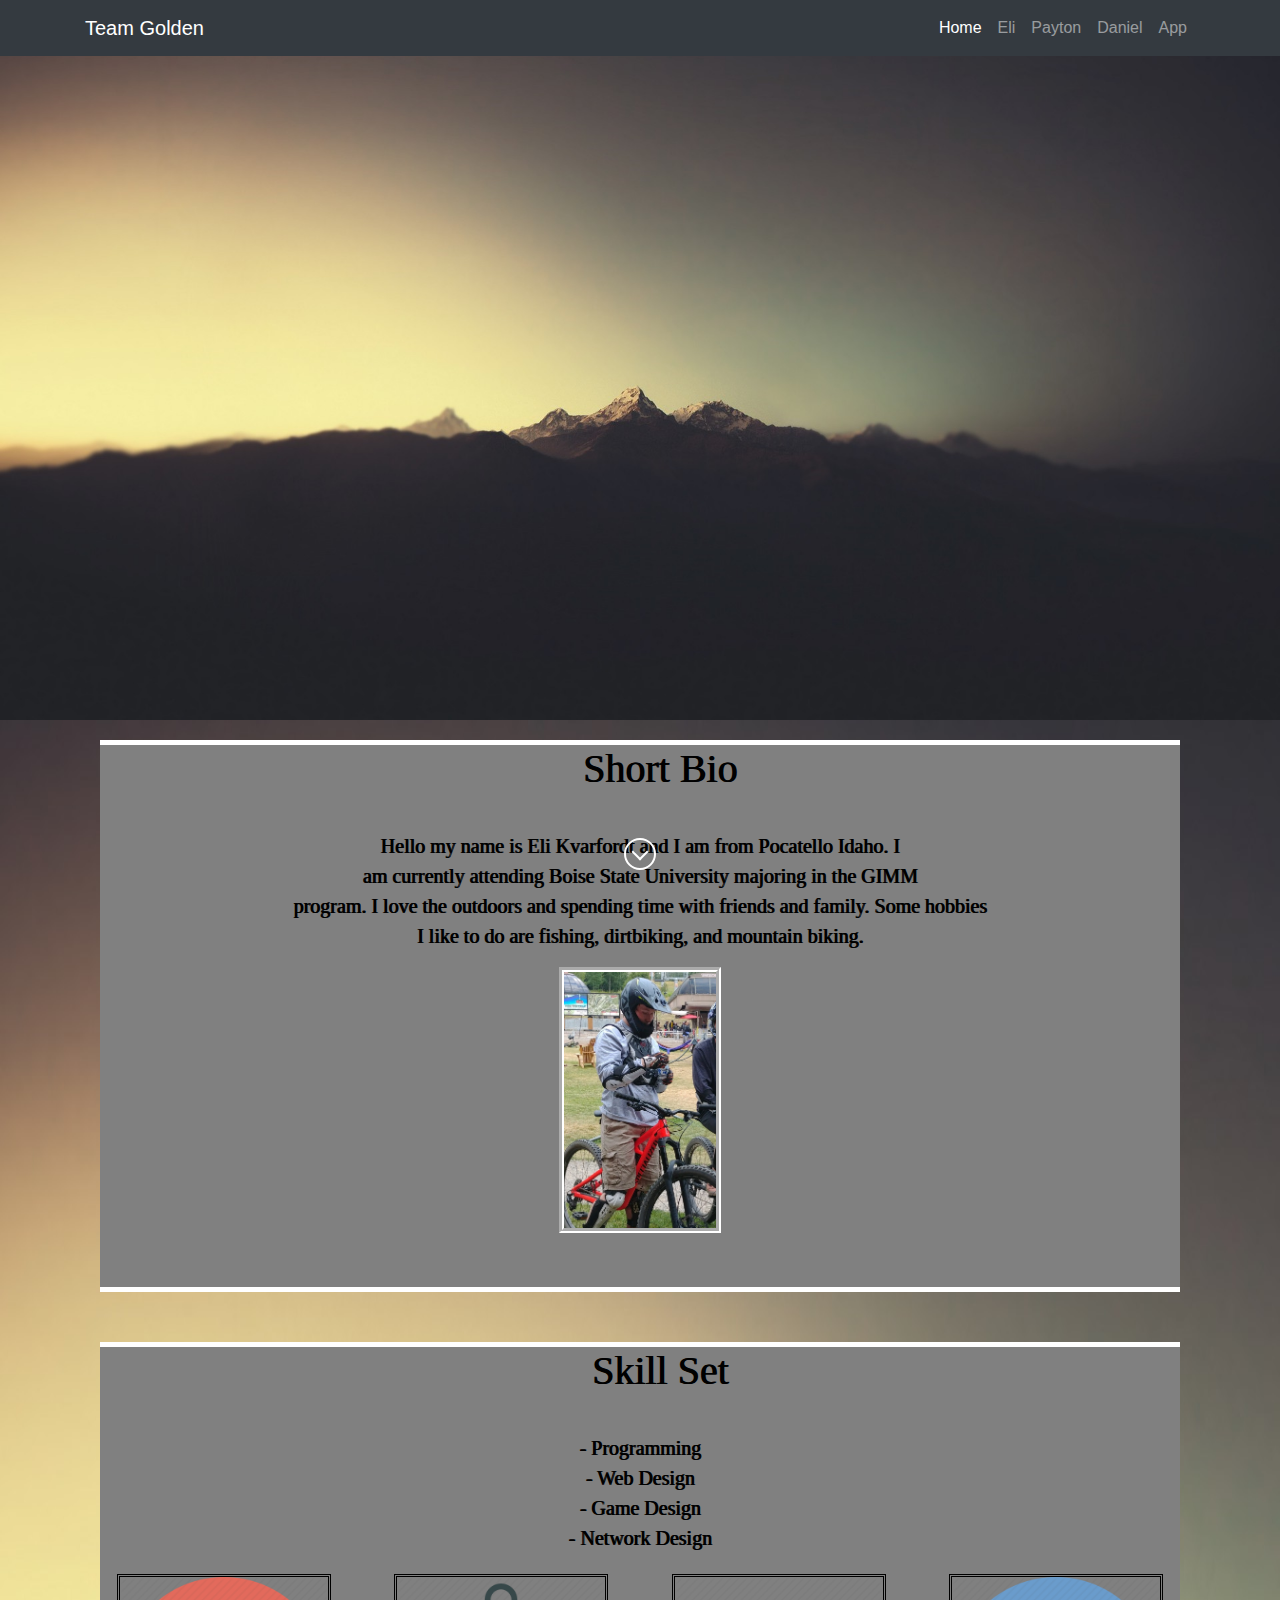
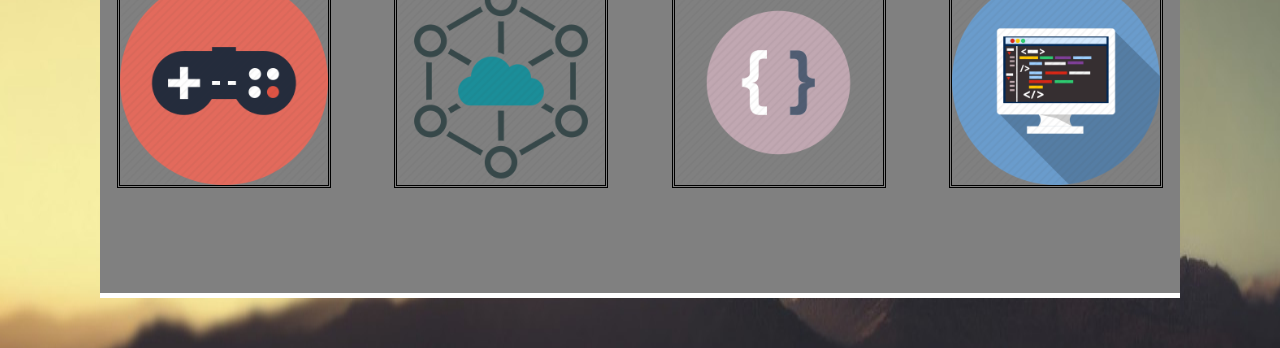
<file: EliPage.html>
<!doctype html>
<html lang="en">

<!-- jQuery library -->
<script src="https://ajax.googleapis.com/ajax/libs/jquery/3.3.1/jquery.min.js"></script>


<link rel="stylesheet" href="https://stackpath.bootstrapcdn.com/bootstrap/4.3.1/css/bootstrap.min.css" integrity="sha384-ggOyR0iXCbMQv3Xipma34MD+dH/1fQ784/j6cY/iJTQUOhcWr7x9JvoRxT2MZw1T" crossorigin="anonymous">

<link rel = "stylesheet"
   type = "text/css"
   href = "../css/elistyle.css" />


<head>
  <meta charset="utf-8">
  <nav class="navbar navbar-expand-lg navbar-dark bg-dark fixed-top" data-toggle="collapse">
  <div class="container">
    <a class="navbar-brand" href="index.html">Team Golden</a>
    <button class="navbar-toggler" type="button" data-toggle="collapse" data-target="#navbarResponsive" aria-controls="navbarResponsive" aria-expanded="false" aria-label="Toggle navigation">
          <span class="navbar-toggler-icon"></span>
        </button>
    <div class="collapse navbar-collapse" id="navbarResponsive">
      <ul class="navbar-nav ml-auto">
        <li class="nav-item active">
          <a class="nav-link" href= "index.html">Home
                <span class="sr-only">(current)</span>
              </a>
        </li>
        <li class="nav-item">
          <a class="nav-link" href="EliPage.html">Eli</a>
        </li>
        <li class="nav-item">
          <a class="nav-link" href="PaytonPage.html">Payton</a>
        </li>
        <li class="nav-item">
          <a class="nav-link" href="DanielPage.html">Daniel</a>
        </li>
        <li class="nav-item">
          <a class="nav-link" href="app.html">App</a>
        </li>
      </ul>
    </div>
  </div>
</nav>
  <!--
  <div id="nav-placeholder">
  </div>
  <script>
  $(function(){
    $("#nav-placeholder").load("nav.html");
  });
  </script>
-->
<title>Eli</title>


	<div>
		<img  class="banner" src= "../Images/Eli imgs/elibackground.jpg" alt="eliBanner"  height = "800">

	</div>



<a href="#" class="scroll-down" address="true"></a>


<section class="ok">


	<div class = "content">
		<h1 class = "headings">
			Short Bio
		</h1>
<p> <br>
Hello my name is Eli Kvarfordt and I am from Pocatello Idaho. I <br>am currently attending Boise State University majoring in the GIMM<br>  program. I love the outdoors and spending time with friends and family. Some hobbies <br>I like to do are fishing, dirtbiking, and mountain biking.	</p>
	<img class = "pic"  src	= "../Images/elipic.jpg" alt="eliPicPage" >
		</div>
	<div class = "content">
		<h1 class = "headings">
			Skill Set
		</h1>
<p> 				<br>
		- Programming <br>
		- Web Design <br>
		- Game Design <br>
		- Network Design
</p>
<div class="row">
  <div class="column">
    <img  class = "icon" src="../Images/Eli imgs/gameicon.png" alt="gameicon" >
  </div>
  <div class="column">
    <img class = "icon" src="../Images/Eli imgs/networkicon.png" alt="networkicon">
  </div>
  <div class="column">
    <img class = "icon" src="../Images/Eli imgs/programmingicon.png" alt="programmingicon" >
  </div>
	<div class="column">
    <img class = "icon" src="../Images/Eli imgs/webicon.png" alt="webicon" >
  </div>
</div>
</div>


</section>



</head>

<body>



	<!-- This came from the starter bootstrap template, does not include all functionality of jQuery
		 so I added the full jQuery js code below-->
<!-- <script src="https://code.jquery.com/jquery-3.3.1.slim.min.js" integrity="sha384-q8i/X+965DzO0rT7abK41JStQIAqVgRVzpbzo5smXKp4YfRvH+8abtTE1Pi6jizo" crossorigin="anonymous"></script> -->


	<!-- Popper JS -->
<script src="https://cdnjs.cloudflare.com/ajax/libs/popper.js/1.14.7/umd/popper.min.js" integrity="sha384-UO2eT0CpHqdSJQ6hJty5KVphtPhzWj9WO1clHTMGa3JDZwrnQq4sF86dIHNDz0W1" crossorigin="anonymous"></script>

	<!-- Latest compiled JavaScript -->
<script src="https://stackpath.bootstrapcdn.com/bootstrap/4.3.1/js/bootstrap.min.js" integrity="sha384-JjSmVgyd0p3pXB1rRibZUAYoIIy6OrQ6VrjIEaFf/nJGzIxFDsf4x0xIM+B07jRM" crossorigin="anonymous"></script>

	<!-- Own JS File -->
	<script src="../js/scrollarrow.js"></script>
</body>




</html>
</file>
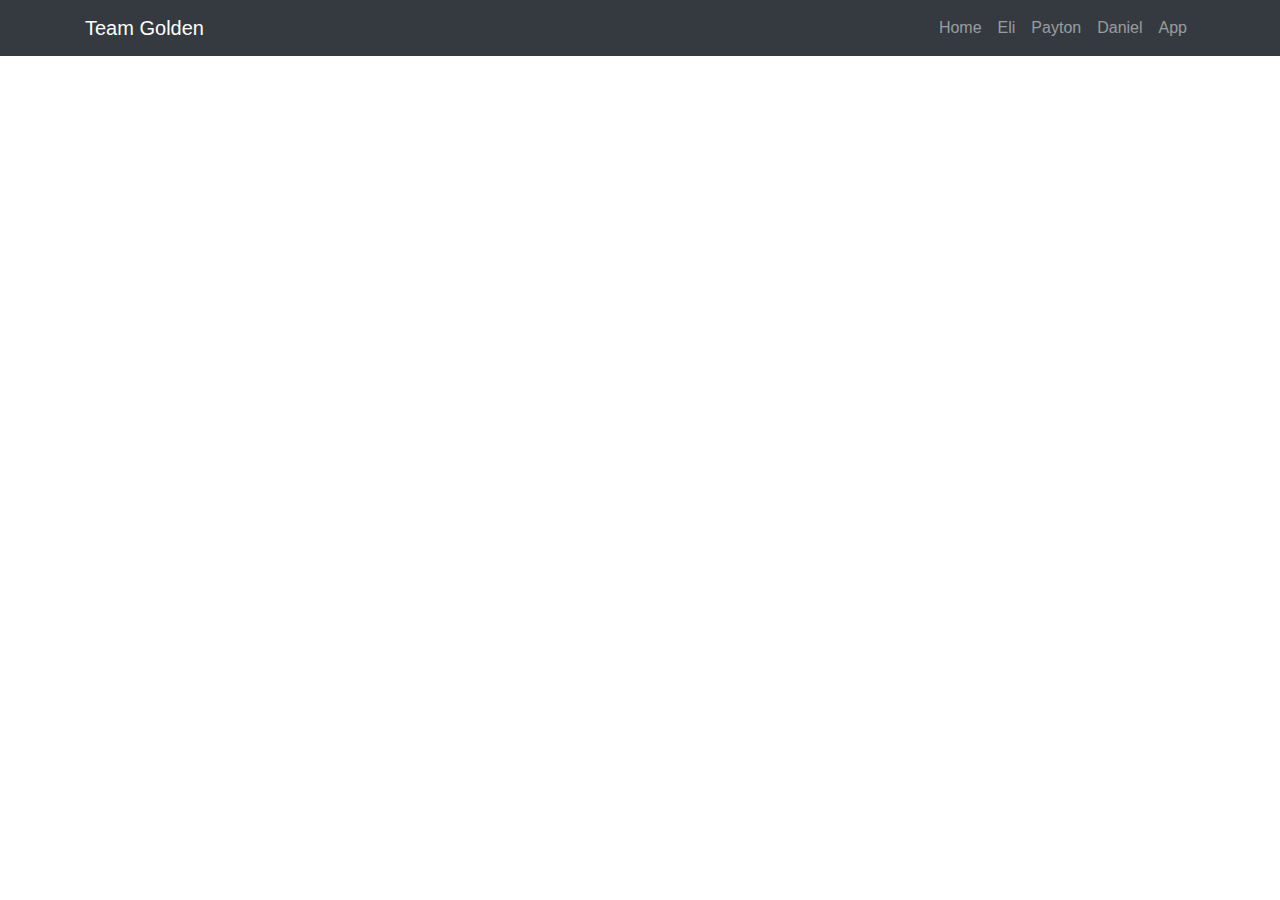
<file: html/app.html>
<!doctype html>
<html lang="en">
<script src="https://ajax.googleapis.com/ajax/libs/jquery/3.3.1/jquery.min.js"></script>
<link rel="stylesheet" href="https://stackpath.bootstrapcdn.com/bootstrap/4.3.1/css/bootstrap.min.css" integrity="sha384-ggOyR0iXCbMQv3Xipma34MD+dH/1fQ784/j6cY/iJTQUOhcWr7x9JvoRxT2MZw1T" crossorigin="anonymous">
<head>
<meta charset="utf-8">
<!--Navigation bar-->
<div id="nav-placeholder">
</div>
<script>
$(function(){
  $("#nav-placeholder").load("nav.html");
});
</script>
</head>



<body>
	<!-- Popper JS -->
<script src="https://cdnjs.cloudflare.com/ajax/libs/popper.js/1.14.7/umd/popper.min.js" integrity="sha384-UO2eT0CpHqdSJQ6hJty5KVphtPhzWj9WO1clHTMGa3JDZwrnQq4sF86dIHNDz0W1" crossorigin="anonymous"></script>

	<!-- Latest compiled JavaScript -->
<script src="https://stackpath.bootstrapcdn.com/bootstrap/4.3.1/js/bootstrap.min.js" integrity="sha384-JjSmVgyd0p3pXB1rRibZUAYoIIy6OrQ6VrjIEaFf/nJGzIxFDsf4x0xIM+B07jRM" crossorigin="anonymous"></script>

</body>
</html>
</file>
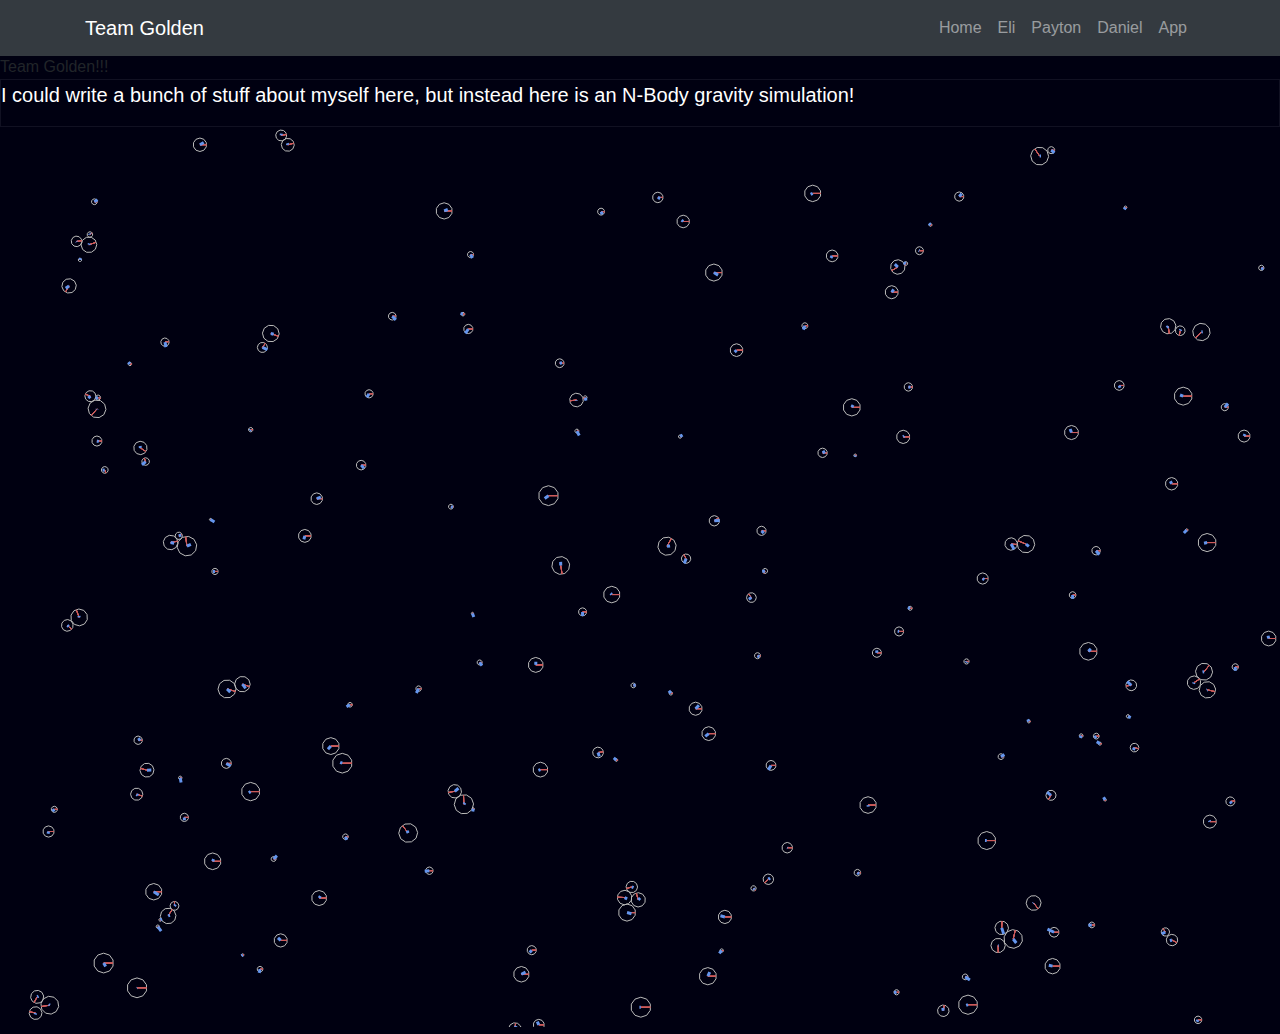
<file: html/DanielPage.html>
<!doctype html>
<html lang="en">
<script src="https://ajax.googleapis.com/ajax/libs/jquery/3.3.1/jquery.min.js"></script>
<link rel="stylesheet" href="https://stackpath.bootstrapcdn.com/bootstrap/4.3.1/css/bootstrap.min.css" integrity="sha384-ggOyR0iXCbMQv3Xipma34MD+dH/1fQ784/j6cY/iJTQUOhcWr7x9JvoRxT2MZw1T" crossorigin="anonymous">



<link rel = "stylesheet"
   type = "text/css"
   href = "../css/danielstyle.css" />



<head>
<meta charset="utf-8">
<div id="nav-placeholder">
</div>
<script>
$(function(){
  $("#nav-placeholder").load("nav.html");
});
</script>

<title>Daniel</title>

<script src="../js/matter.min.js"></script>


<!--end of Navigation bar-->
<div  style="border-style:solid; border-color:#111122; border-width:1px;">
 <p class="bioWords" style="font-size:20px;color:#ffffff">I could write a bunch of stuff about myself here, but instead here is an N-Body gravity simulation!</p>
</div>
<div style="clear:both"></div>

</head>



<body>

<script>
  window.onload = function () {
  // module aliases
  var Engine = Matter.Engine,
      Render = Matter.Render,
      World = Matter.World,
  		Body = Matter.Body,
      Bodies = Matter.Bodies,
  		Events = Matter.Events,
  		Composite = Matter.Composite,
  		Composites = Matter.Composites,
  		Common = Matter.Common;
  var MatterGravity = {
  name: 'matter-gravity',

  version: '0.1.0',

  for: 'matter-js@^0.10.0',

  uses: [
      'matter-attractors@^0.1.0'
  ],
  install: function(base) {
              base.Body.create = Common.chain(
                  Matter.Body.create,
                  MatterGravity.addAttractor
              );
          },

          addAttractor: function(body) {
              body = this || body;

              if (body.gravity) {
                  body.attractors.push(MatterGravity.applyForce);
              }
          },

          applyForce: function(bodyA, bodyB) {
              var bToA =  Matter.Vector.sub(bodyB.position, bodyA.position),
                  distanceSq =  Matter.Vector.magnitudeSquared(bToA) || 0.0001,
                  normal =  Matter.Vector.normalise(bToA),
                  magnitude = -bodyA.gravity * (bodyA.mass * bodyB.mass / distanceSq),
                  force =  Matter.Vector.mult(normal, magnitude);

              Body.applyForce(bodyA, bodyA.position,  Matter.Vector.neg(force));
              Body.applyForce(bodyB, bodyB.position, force);
          }
  			}
  // create an engine
  var engine = Engine.create();

  // create a renderer
  var render = Render.create({
      element: document.body,
      engine: engine,
  		options: {
              width: window.innerWidth,
              height: window.innerHeight,
              showVelocity: true,
              showAngleIndicator: true
          }
  });
  render.options.wireframeBackground = 'transparent';
  render.options.background = 'transparent';
  var G = 0.001;
  var allbodies = [];
  for (var i = 0; i < 300; i += 1) {
  						var rad = Common.random(1, 10);
              var body = Bodies.circle(
                  Common.random(10, window.innerWidth),
                  Common.random(10, window.innerWidth),
                  rad,
                  {
                      mass: Math.pow(4.0/3.0*Math.PI*rad,3.0)*0.001,
                      gravity: G,
                      frictionAir: 0
                  }
              );

              Body.setVelocity(body, {
                  x: Common.random(-2, 2),
                  y: Common.random(-2, 2)
              });
  						MatterGravity.addAttractor(body);
  						allbodies.push(body);
              World.add(engine.world, body);
          }
  engine.world.gravity.x=0;
  engine.world.gravity.y=0;

  Events.on(engine, 'beforeUpdate', function(event) {
          var engine = event.source;
  				for( var x = 0; x < allbodies.length; x++)
  				{
  					if(allbodies[x].x>2000)
  						allbodies[x].x=2000;
  					if(allbodies[x].y>2000)
  						allbodies[x].y=2000;
  					if(allbodies[x].x<-2000)
  						allbodies[x].x=-2000;
  					if(allbodies[x].y<-2000)
  						allbodies[x].y=-2000;

  					for(var y = 0; y < allbodies.length; y++)
  						{
  							if(y!=x)
  								MatterGravity.applyForce(allbodies[x],allbodies[y]);
  						}
  				}
      });
  // run the engine
  Engine.run(engine);

  // run the renderer
  Render.run(render);
  }
</script>
<!-- Popper JS -->
<script src="https://cdnjs.cloudflare.com/ajax/libs/popper.js/1.14.7/umd/popper.min.js" integrity="sha384-UO2eT0CpHqdSJQ6hJty5KVphtPhzWj9WO1clHTMGa3JDZwrnQq4sF86dIHNDz0W1" crossorigin="anonymous"></script>

<!-- Latest compiled JavaScript -->
<script src="https://stackpath.bootstrapcdn.com/bootstrap/4.3.1/js/bootstrap.min.js" integrity="sha384-JjSmVgyd0p3pXB1rRibZUAYoIIy6OrQ6VrjIEaFf/nJGzIxFDsf4x0xIM+B07jRM" crossorigin="anonymous"></script>

</body>




</html>
</file>
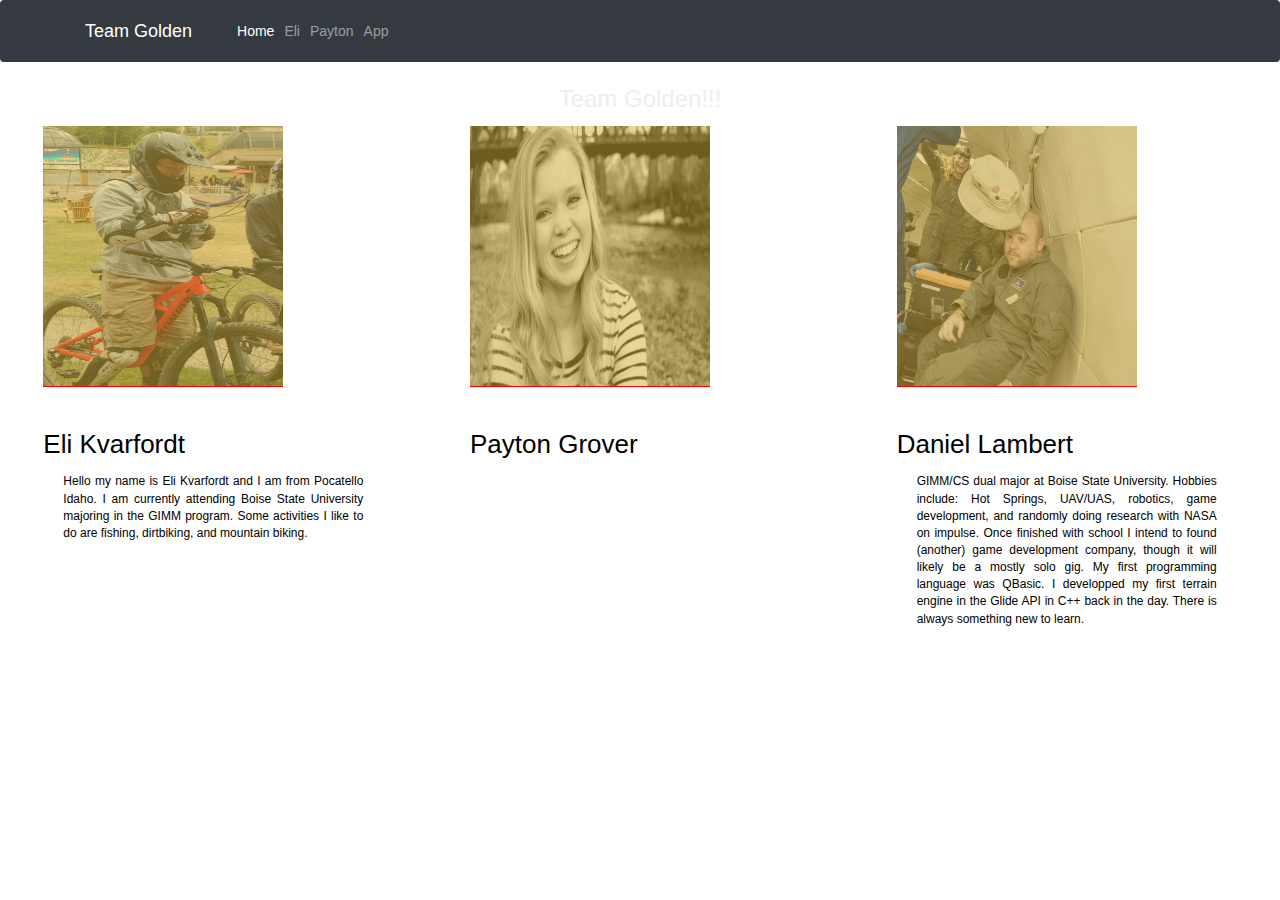
<file: html/HTMLGroupWebPage.html>
﻿<!doctype html>
<link rel="stylesheet" href="https://stackpath.bootstrapcdn.com/bootstrap/4.3.1/css/bootstrap.min.css" integrity="sha384-ggOyR0iXCbMQv3Xipma34MD+dH/1fQ784/j6cY/iJTQUOhcWr7x9JvoRxT2MZw1T" crossorigin="anonymous">

<link rel = "stylesheet"
   type = "text/css"
   href = "../css/style.css" />
<html>




<head>
<meta charset="utf-8">
<nav class="navbar navbar-expand-lg navbar-dark bg-dark fixed-top" data-toggle="collapse">
  <div class="container">
    <a class="navbar-brand" href="#">Team Golden</a>
    <button class="navbar-toggler" type="button" data-toggle="collapse" data-target="#navbarResponsive" aria-controls="navbarResponsive" aria-expanded="false" aria-label="Toggle navigation">
          <span class="navbar-toggler-icon"></span>
        </button>
    <div class="collapse navbar-collapse" id="navbarResponsive">
      <ul class="navbar-nav ml-auto">
        <li class="nav-item active">
          <a class="nav-link" href= "HTMLGroupWebPage.html">Home
                <span class="sr-only">(current)</span>
              </a>
        </li>
        <li class="nav-item">
          <a class="nav-link" href="html/EliPage.html">Eli</a>
        </li>
        <li class="nav-item">
          <a class="nav-link" href="/html/PaytonPage.html">Payton</a>
        </li>
        <li class="nav-item">
          <a class="nav-link" href="#">App</a>
        </li>
      </ul>
    </div>
  </div>
</nav>

<div class = "team">
<title>Team Golden!!!</title>
Team Golden!!!
</div>
</head>

<body>
<div class="flerx" align="center">
	<div class="bio">

	<figure class="tint">
    <a href= EliPage.html>
	<img src= "../Images/elipic.jpg" alt="eliPic" height="260" width="240">
</a>
	</figure>
	<p class="bioName">Eli Kvarfordt</p>
	<p class="bioText">Hello my name is Eli Kvarfordt and I am from Pocatello Idaho. I am currently attending Boise State University majoring in the GIMM program. Some activities I like to do are fishing, dirtbiking, and mountain biking.</p>
	</div>
    <div class="bio">
	<figure class="tint">
	<img src= "../Images/pic.png" alt="p" height="260" width="240" href="../html/PaytonPage.html">
	</figure>
	<p class="bioName">Payton Grover</p>

    </div>
	<div class="bio">
	<figure class="tint">
	<img src= "../Images/DWLMicrogravitySquare.png" height="260" width="240" alt="A picture of a hat trying to float away in zero gravity" title="Hats off to microgravity">
	</figure>
	<p class="bioName">Daniel Lambert</p>
	<p class="bioText">GIMM/CS dual major at Boise State University. Hobbies include: Hot Springs, UAV/UAS, robotics, game development, and randomly doing research with NASA on impulse. Once finished with school I intend to found (another) game development company, though it will likely be a mostly solo gig. My first programming language was QBasic. I developped my first terrain engine in the Glide API in C++ back in the day. There is always something new to learn.</p>
    </div>
</div>






	<!-- This came from the starter bootstrap template, does not include all functionality of jQuery
		 so I added the full jQuery js code below-->
<!-- <script src="https://code.jquery.com/jquery-3.3.1.slim.min.js" integrity="sha384-q8i/X+965DzO0rT7abK41JStQIAqVgRVzpbzo5smXKp4YfRvH+8abtTE1Pi6jizo" crossorigin="anonymous"></script> -->
<!-- Latest compiled and minified CSS -->
<link rel="stylesheet" href="https://maxcdn.bootstrapcdn.com/bootstrap/3.4.0/css/bootstrap.min.css">

<!-- jQuery library -->
<script src="https://ajax.googleapis.com/ajax/libs/jquery/3.3.1/jquery.min.js"></script>

<!-- Latest compiled JavaScript -->
<script src="https://maxcdn.bootstrapcdn.com/bootstrap/3.4.0/js/bootstrap.min.js"></script>
	<!-- jQuery library -->
	<script src="https://ajax.googleapis.com/ajax/libs/jquery/3.3.1/jquery.min.js"></script>

	<!-- Popper JS -->
<script src="https://cdnjs.cloudflare.com/ajax/libs/popper.js/1.14.7/umd/popper.min.js" integrity="sha384-UO2eT0CpHqdSJQ6hJty5KVphtPhzWj9WO1clHTMGa3JDZwrnQq4sF86dIHNDz0W1" crossorigin="anonymous"></script>

	<!-- Latest compiled JavaScript -->
<script src="https://stackpath.bootstrapcdn.com/bootstrap/4.3.1/js/bootstrap.min.js" integrity="sha384-JjSmVgyd0p3pXB1rRibZUAYoIIy6OrQ6VrjIEaFf/nJGzIxFDsf4x0xIM+B07jRM" crossorigin="anonymous"></script>

	<!-- Own JS File -->
</body>

</html>
</file>
<file: css/elistyle.css>
<style>



	body
       {
			background-color: black;

}
.carousel-item {
	height: 65vh;
	min-height: 350px;
	background: no-repeat center center scroll;
	-webkit-background-size: cover;
	-moz-background-size: cover;
	-o-background-size: cover;
	background-size: cover;
}

.content {


			background-color: gray;
	margin-bottom: 50px;
			color: black;
			font-size: 20px;
			margin-left:100px;
			margin-right:100px;
			text-align: center;
			margin-top: 20px;
			justify-content: center;

			text-shadow: 1px 0px black;
			font-family: Baskerville, "Palatino Linotype", Palatino, "Century Schoolbook L", "Times New Roman", "serif";

			min-height: 160px;
			border-bottom: thick solid white;
			border-top: thick solid white;



	}
.headings {

	width: 100%;
	height: auto;


	display: block;
 	margin-left: 20px;
  	margin-right: auto;

	font-family: "Bookman Old Style";


}
body {
	background-color: black;
}
.banner {


	/* Image resizing  */
	width: 100%;
	height: auto;


	display: block;
 	margin-left: auto;
  	margin-right: auto;



}
.pic {

	width: 15%;
	height: auto;


	display: block;
 	margin-left: auto;
  	margin-right: auto;
	margin-bottom: 5%;
	border: thick groove white;


}
.icon {
	width: 80%;
	border: medium double #000000;
	margin-bottom: 100px;

}
.column {
  float: left;
  width: 25%;
  padding: 5px;
}

.row::after {
  content: "";
  clear: both;
  display: table;
}



*,
:after,
:before {
  box-sizing: border-box;
  margin: 0;
  padding: 0;
}

section {
  height: 100vh;
  width: 100%;
  display: table;

}
section.ok{
 	background-image: url("../Images/Eli imgs/elibackground.jpg");
	background-repeat: no-repeat;
	background-size: 1920px 1920px;
}



.scroll-down {
  opacity: 1;
  -webkit-transition: all .5s ease-in 3s;
  transition: all .5s ease-in 3s;
}

.scroll-down {
  position: absolute;
  bottom: 30px;
  left: 50%;
  margin-left: -16px;
  display: block;
  width: 32px;
  height: 32px;
  border: 2px solid #FFF;
  background-size: 14px auto;
  border-radius: 50%;
  z-index: 2;
  -webkit-animation: bounce 2s infinite 2s;
  animation: bounce 2s infinite 2s;
  -webkit-transition: all .2s ease-in;
  transition: all .2s ease-in;
}

.scroll-down:before {
    position: absolute;
    top: calc(50% - 8px);
    left: calc(50% - 6px);
    transform: rotate(-45deg);
    display: block;
    width: 12px;
    height: 12px;
    content: "";
    border: 2px solid white;
    border-width: 0px 0 2px 2px;
}

    @keyframes bounce {
      0%,
      100%,
      20%,
      50%,
      80% {
        -webkit-transform: translateY(0);
        -ms-transform: translateY(0);
        transform: translateY(0);
      }
      40% {
        -webkit-transform: translateY(-10px);
        -ms-transform: translateY(-10px);
        transform: translateY(-10px);
      }
      60% {
        -webkit-transform: translateY(-5px);
        -ms-transform: translateY(-5px);
        transform: translateY(-5px);
      }
    }



</style>
</file>
<file: css/danielstyle.css>
<style>

	/*
	Fade content bs-carousel with hero headers
	Code snippet by maridlcrmn (Follow me on Twitter @maridlcrmn) for Bootsnipp.com
	Image credits: unsplash.com
	*/


	/********************************/
	/*          Hero Headers        */
	/********************************/
	.hero {
	    position: absolute;
	    top: 50%;
	    left: 50%;
	    z-index: 3;
	    color: #fff;
	    text-align: center;
	    text-transform: uppercase;
	    text-shadow: 1px 1px 0 rgba(0,0,0,.75);
	      -webkit-transform: translate3d(-50%,-50%,0);
	         -moz-transform: translate3d(-50%,-50%,0);
	          -ms-transform: translate3d(-50%,-50%,0);
	           -o-transform: translate3d(-50%,-50%,0);
	              transform: translate3d(-50%,-50%,0);
	}
	.hero h1 {
	    font-size: 6em;
	    font-weight: bold;
	    margin: 0;
	    padding: 0;
	}

	.fade-carousel .carousel-inner .item .hero {
	    opacity: 0;
	    -webkit-transition: 2s all ease-in-out .1s;
	       -moz-transition: 2s all ease-in-out .1s;
	        -ms-transition: 2s all ease-in-out .1s;
	         -o-transition: 2s all ease-in-out .1s;
	            transition: 2s all ease-in-out .1s;
	}
	.fade-carousel .carousel-inner .item.active .hero {
	    opacity: 1;
	    -webkit-transition: 2s all ease-in-out .1s;
	       -moz-transition: 2s all ease-in-out .1s;
	        -ms-transition: 2s all ease-in-out .1s;
	         -o-transition: 2s all ease-in-out .1s;
	            transition: 2s all ease-in-out .1s;
	}

	/********************************/
	/*            Overlay           */
	/********************************/
	.overlay {
	    position: absolute;
	    width: 100%;
	    height: 100%;
	    z-index: 2;
	    background-color: #000000;
	    opacity: .7;
	}

	/********************************/
	/*          Custom Buttons      */
	/********************************/
	.btn.btn-lg {padding: 10px 40px;}
	.btn.btn-hero,
	.btn.btn-hero:hover,
	.btn.btn-hero:focus {
	    color: #f5f5f5;
	    background-color: #000022;
	    border-color: #111133;
	    outline: none;
	    margin: 20px auto;
	}


	/********************************/
	/*          Media Queries       */
	/********************************/
	@media screen and (min-width: 980px){
	    .hero { width: 980px; }
	}
	@media screen and (max-width: 640px){
	    .hero h1 { font-size: 2em; }
	}
.biopic{

  border-radius: 8px;
	max-width: 100%;
	height: auto;
	background: #000011;
}

.bioWords{
	background: #000011;
}
body {
    padding-top: 55px;
		background: #000011;
}





</style>
</file>
<file: css/style.css>
<style>
	.carousel-item {
		height: 65vh;
		min-height: 350px;
		background: no-repeat center center scroll;
		-webkit-background-size: cover;
		-moz-background-size: cover;
		-o-background-size: cover;
		background-size: cover;
	}
		.flerx
		{
			display: flex;
			flex-direction: row;
			justify-content: center;
			height: 500px;
            min-width: 800px;
			align-items: center;
			background-color: white;

		}
		.bio
		{
			vertical-align:top;
			display:inline-block;
			text-align: justify;
			justify-content: center;
			height: 500px;
			max-width: 340px;
            min-width: 300px;
			width: 31%;
			margin-top: 20px;
			padding-bottom: 10px;
			min-height: 400px;
			background-color: white;
			color: #eeeeee;
			font-size: 12px;

			display: block;
margin-left: auto;
margin-right: auto;
width: 50%;

		}
		.bioText
		{
			margin-left:20px;
			margin-right:20px;
			text-align: justify;
			justify-content: center;
			background-color: white;
			color: black;
			font-size: 12px;
			min-height: 160px;
		/*	border-bottom: 1px solid red;*/
		}
		.bioName
		{
			margin-top: 300px;
			color: #eeeeee;
			min-height: 30px;
			font-size: 26px;
			color: black;
			background-color: white;
			text-align: 50%;
			justify-content: center;

		}
		body
		{
			background-color: white;
		}
        .team {
            color: #eeeeee;
            font-size: 24px;
            text-align: center;
        }
        .tint {
          position: relative;
          float: left;
          cursor: pointer;
          border-bottom: 1px solid red;
        }

        .tint:before {
          content: "";
          display: block;
          position: absolute;
          top: 0;
          bottom: 0;
          left: 0;
          right: 0;
          background: rgba(212,175,55, 0.5);
          -moz-transition: background .3s linear;
          -webkit-transition: background .3s linear;
          -o-transition: background .3s linear;
          transition: background .3s linear;
        }

        .tint:hover:before {
          background: none;
        }
				.footer-distributed{
	background-color: #292c2f;
	box-shadow: 0 1px 1px 0 rgba(0, 0, 0, 0.12);
	box-sizing: border-box;
	width: 100%;
	font: bold 16px sans-serif;
	text-align: left;

	padding: 50px 60px 40px;
	margin-top: 80px;
	overflow: hidden;
}

/* Footer left */

.footer-distributed .footer-left{
	float: left;
}

/* The company logo */

.footer-distributed h3{
	color:  #ffffff;
	font: normal 36px 'Cookie', cursive;
	margin: 0 0 10px;
}

.footer-distributed h3 span{
	color:  #5383d3;
}

/* Footer links */

.footer-distributed .footer-links{
	color:  #ffffff;
	margin: 0 0 10px;
	padding: 0;
}

.footer-distributed .footer-links a{
	display:inline-block;
	line-height: 1.8;
	text-decoration: none;
	color:  inherit;
}

.footer-distributed .footer-company-name{
	color:  #8f9296;
	font-size: 14px;
	font-weight: normal;
	margin: 0;
}

/* Footer social icons */

.footer-distributed .footer-icons{
	margin-top: 40px;
}

.footer-distributed .footer-icons a{
	display: inline-block;
	width: 35px;
	height: 35px;
	cursor: pointer;
	background-color:  #33383b;
	border-radius: 2px;

	font-size: 20px;
	color: #ffffff;
	text-align: center;
	line-height: 35px;

	margin-right: 3px;
	margin-bottom: 5px;
}

/* Footer Right */

.footer-distributed .footer-right{
	float: right;
}

.footer-distributed .footer-right p{
	display: inline-block;
	vertical-align: top;
	margin: 15px 42px 0 0;
	color: #ffffff;
}

/* The contact form */

.footer-distributed form{
	display: inline-block;
}

.footer-distributed form input,
.footer-distributed form textarea{
	display: block;
	border-radius: 3px;
	box-sizing: border-box;
	background-color:  #1f2022;
	box-shadow: 0 1px 0 0 rgba(255, 255, 255, 0.1);
	border: none;
	resize: none;

	font: inherit;
	font-size: 14px;
	font-weight: normal;
	color:  #d1d2d2;

	width: 400px;
	padding: 18px;
}

.footer-distributed ::-webkit-input-placeholder {
	color:  #5c666b;
}

.footer-distributed ::-moz-placeholder {
	color:  #5c666b;
	opacity: 1;
}

.footer-distributed :-ms-input-placeholder{
	color:  #5c666b;
}


.footer-distributed form input{
	height: 55px;
	margin-bottom: 15px;
}

.footer-distributed form textarea{
	height: 100px;
	margin-bottom: 20px;
}

.footer-distributed form button{
	border-radius: 3px;
	background-color:  #33383b;
	color: #ffffff;
	border: 0;
	padding: 15px 50px;
	font-weight: bold;
	float: right;
}

/* If you don't want the footer to be responsive, remove these media queries */

@media (max-width: 1000px) {

	.footer-distributed {
		font: bold 14px sans-serif;
	}

	.footer-distributed .footer-company-name{
		font-size: 12px;
	}

	.footer-distributed form input,
	.footer-distributed form textarea{
		width: 250px;
	}

	.footer-distributed form button{
		padding: 10px 35px;
	}

}

@media (max-width: 800px) {

	.footer-distributed{
		padding: 30px;
	}

	.footer-distributed .footer-left,
	.footer-distributed .footer-right{
		float: none;
		max-width: 300px;
		margin: 0 auto;
	}

	.footer-distributed .footer-left{
		margin-bottom: 40px;
	}

	.footer-distributed form{
		margin-top: 30px;
	}

	.footer-distributed form{
		display: block;
	}

	.footer-distributed form button{
		float: none;
	}
}

	</style>
</file>
